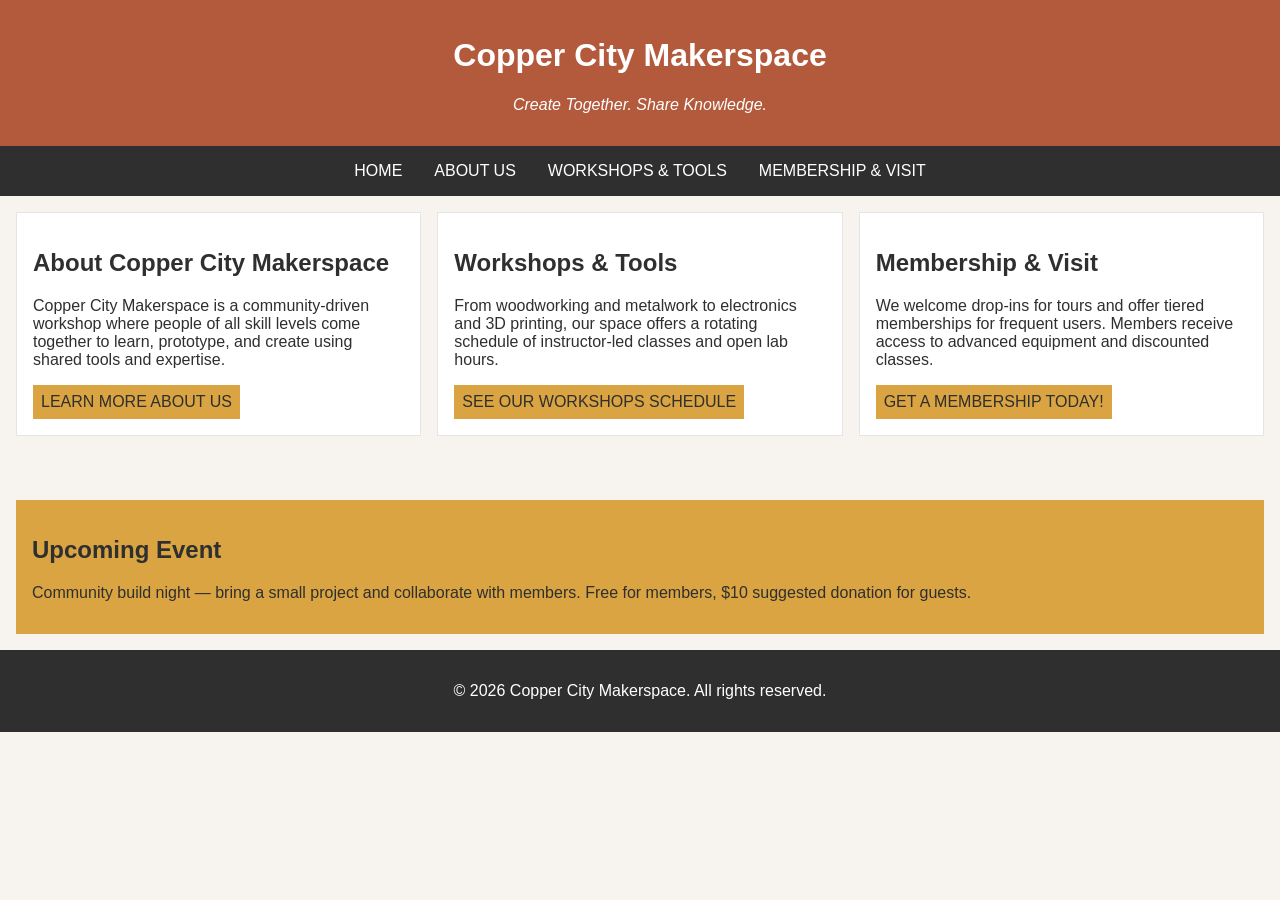
<file: index.html>
<!DOCTYPE html>
<html lang="en">
<head>
    <meta charset="UTF-8">
    <meta name="viewport" content="width=device-width, initial-scale=1.0">
    <link rel="stylesheet" href="styles.css">
    <title>Copper City Makerspace</title>
</head>
<body>
    <header>
        <h1>Copper City Makerspace</h1>
        <p>Create Together. Share Knowledge.</p>
    </header>
<nav>
    <ul>
        <li><a href="index.html">Home</a></li>
        <li><a href="about.html">About Us</a></li>
        <li><a href="workshops.html">Workshops & Tools</a></li>
        <li><a href="memberships.html">Membership & Visit</a></li>
    </ul>
</nav>
<main class="card-row">
    <section id="about">
        <h2>About Copper City Makerspace</h2>
        <p>Copper City Makerspace is a community-driven workshop where people of all skill levels come together to learn, prototype, and create using shared tools and expertise.</p>
        <a href="about.html">Learn More About Us</a>
    </section>
    <section id="workshops">
        <h2>Workshops & Tools</h2>
        <p>From woodworking and metalwork to electronics and 3D printing, our space offers a rotating schedule of instructor-led classes and open lab hours.</p>
        <a href="workshops.html">See Our Workshops Schedule</a>
    </section>
    <section id="memberships">
        <h2>Membership & Visit</h2>
        <p>We welcome drop-ins for tours and offer tiered memberships for frequent users. Members receive access to advanced equipment and discounted classes.</p>
        <a href="memberships.html">Get a Membership Today!</a>
    </section>
</main>
<aside>
    <h2>Upcoming Event</h2>
    <p>Community build night — bring a small project and collaborate with members. Free for members, $10 suggested donation for guests.</p>
</aside>
<footer>
    <p>&copy; 2026 Copper City Makerspace. All rights reserved.</p>
</footer>
</body>
</html>
</file>
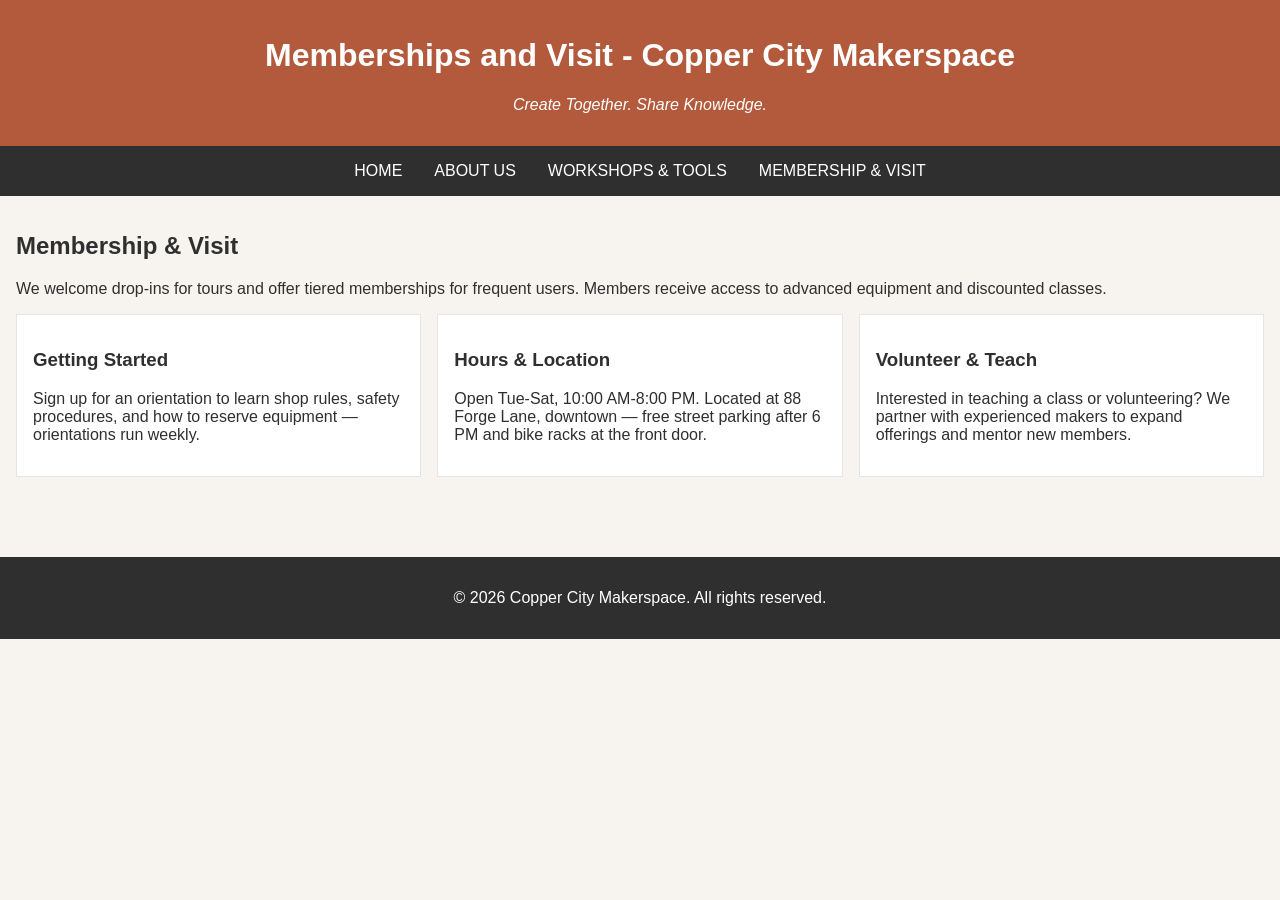
<file: memberships.html>
<!DOCTYPE html>
<html lang="en">
<head>
    <meta charset="UTF-8">
    <meta name="viewport" content="width=device-width, initial-scale=1.0">
    <link rel="stylesheet" href="styles.css">
    <title>Memberships - Copper City Makerspace</title>
</head>
<body>
    <header>
        <h1>Memberships and Visit - Copper City Makerspace</h1>
        <p>Create Together. Share Knowledge.</p>
    </header>
    <nav>
        <ul>
            <li><a href="index.html">Home</a></li>
            <li><a href="about.html">About Us</a></li>
            <li><a href="workshops.html">Workshops & Tools</a></li>
            <li><a href="memberships.html">Membership & Visit</a></li>
        </ul>
    </nav>
    <main>
        <section id="memberships">
        <h2>Membership & Visit</h2>
        <p>We welcome drop-ins for tours and offer tiered memberships for frequent users. Members receive access to advanced equipment and discounted classes.</p>
        <div class="card-row"> 
            <section>
                <h3>Getting Started</h3>
                <p>Sign up for an orientation to learn shop rules, safety procedures, and how to reserve equipment — orientations run weekly.</p>
            </section>
            <section>
                <h3>Hours & Location</h3>
                <p>Open Tue-Sat, 10:00 AM-8:00 PM. Located at 88 Forge Lane, downtown — free street parking after 6 PM and bike racks at the front door.</p>
            </section>
            <section>
                <h3>Volunteer & Teach</h3>
                <p>Interested in teaching a class or volunteering? We partner with experienced makers to expand offerings and mentor new members.</p>
            </section>
        </div>
    </section>
    </main>
    <footer>
    <p>&copy; 2026 Copper City Makerspace. All rights reserved.</p>
</footer>
</body>
</html>
</file>
<file: styles.css>
/* =====  CSS by Christina Carrasquilla, Updated by Elisabeth Hamlin =====  */

/* ===== Color Palette 

Copper:#B35A3C
Charcoal:#2F2F2F
Light Background:#F7F4EF
Card Background:#FFFFFF
Soft Gold:#D9A441
Border:#E5E5E5

===== */

/* ===== GLOBAL (Base) Styles ===== */

body {
    font-family: Arial, sans-serif;
    margin: 0;
    background-color: #F7F4EF;
    color: #2F2F2F;
    display:grid;
    grid-template-columns: 1fr;
}

header {
    background-color: #B35A3C;
    color: white;
    text-align: center;
    padding: 1rem;
}

header img {
    margin-top: 0.5rem;
}
header p {
    font-style:italic;
}
nav {
    background-color: #2F2F2F;
    padding:.5rem;
}

nav ul {
    list-style: none;
    margin: 0;
    padding: 0;
}

nav a {
    color: white;
    text-decoration: none;
    padding: 0.5rem;
    display: inline-block;
    text-transform:uppercase;
}

nav a:hover {
    background-color: #B35A3C;
}

main {
    padding: 1rem;
}

main a {
    background-color:#D9A441;
    color: #2F2F2F;
    text-decoration: none;
    padding: 0.5rem;
    display: inline-block;
    text-transform:uppercase;
}

main a:hover {
    background-color: #B35A3C;
    color: white;
}

section {
    margin-bottom: 2rem;
}

.card-row section {
    background-color: white;
    border: 1px solid #E5E5E5;
    padding: 1rem;
}

img {
    display: block;
    margin-top: 0.5rem;
    max-width: 100%;
}

aside {
    background-color: #D9A441;
    padding: 1rem;
    margin: 1rem;
}

footer {
    background-color: #2F2F2F;
    color: white;
    text-align: center;
    padding: 1rem;
}
/* ===== MEDIA QUERY (MEDIUM) ===== */
@media screen and (min-width:817px){
    nav ul {
    display: flex;
    justify-content: center;
    gap: 1rem;
}

    .card-row {
        display: flex;
        gap: 1rem;
    }

    .card-row section {
        width: 30%;
    }
}
</file>
